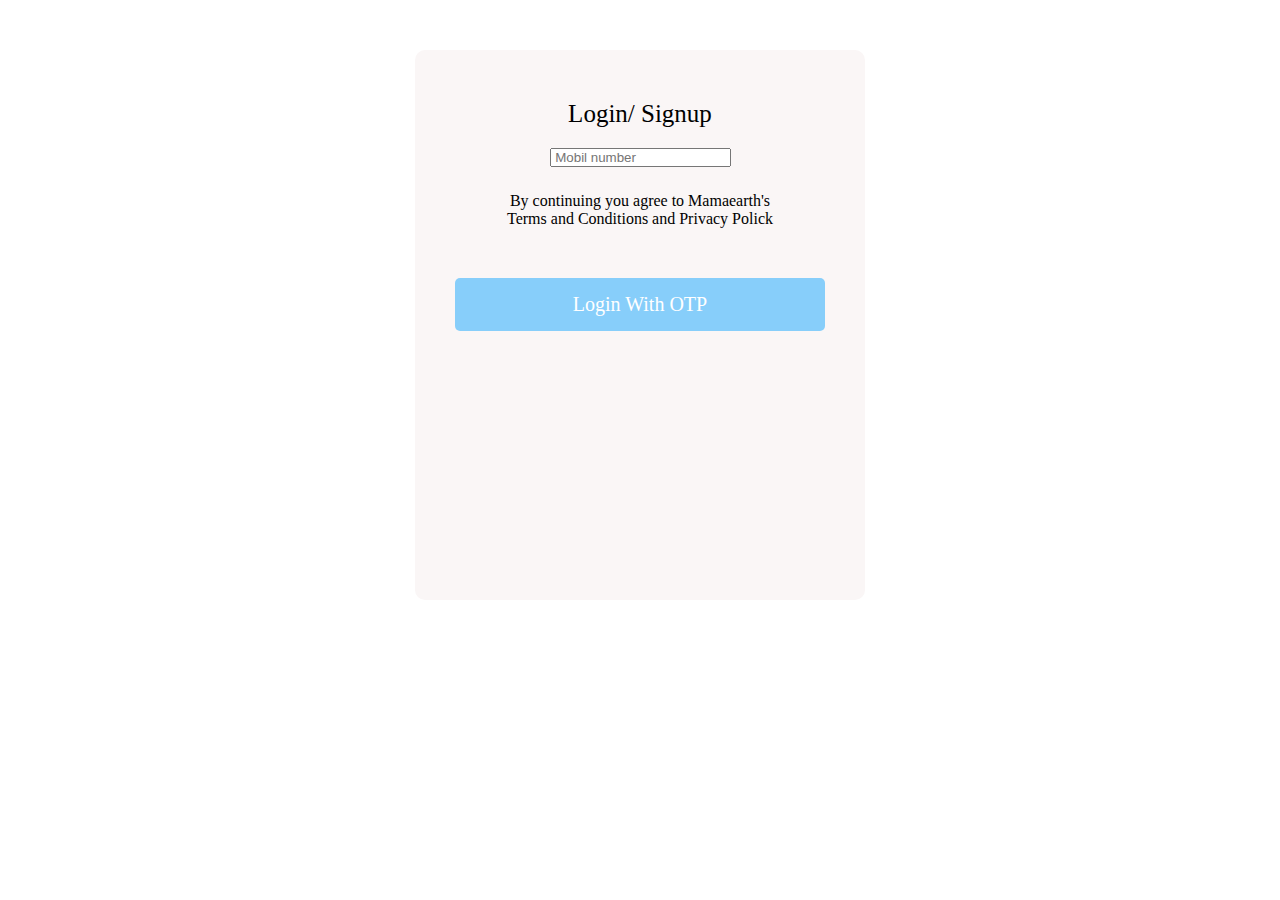
<file: login.html>
<!DOCTYPE html>
<html lang="en">
<head>
    <meta charset="UTF-8">
    <meta name="viewport" content="width=device-width, initial-scale=1.0">
    <title>Document</title>
    <link rel="stylesheet" href="./login.css">

</head>
<body>
    <center>
    <section class="login">
        <article>
            <div class="div1">Login/ Signup</div>
            <div class="div2"> <input type="tel" name="" placeholder=" Mobil number" id="mobil number"><br></div>
            <div class="div3">By continuing you agree to Mamaearth's<br>Terms and Conditions and Privacy Polick</div>
            <div class="div4"><a href="#">Login With OTP</a></div>
        </article>
    </section>
</center>
</body>
</html>
</file>
<file: login.css>
*{
    margin: 0px;
    padding: 0px;
}
.login{
    padding-top: 50px;
    align-items: center;
    height: 500px;
    width: 450px;
    background-color: rgb(250, 246, 246);
    margin: 50px;
    border-radius: 10px;
}
.login article .div1{
    font-size: 25px;
}
.login article .div2{
    padding-top: 20px;
}
.login article .div3{
    padding-top: 25px;
}
.login article .div4{
    background-color: lightskyblue;
    padding: 15px;
    margin: 50px 40px 0px 40px;
    border-radius: 5px;
    font-size: 20px;
}
.login article .div4 a{
    text-decoration: none;
    color: white;
}
</file>
